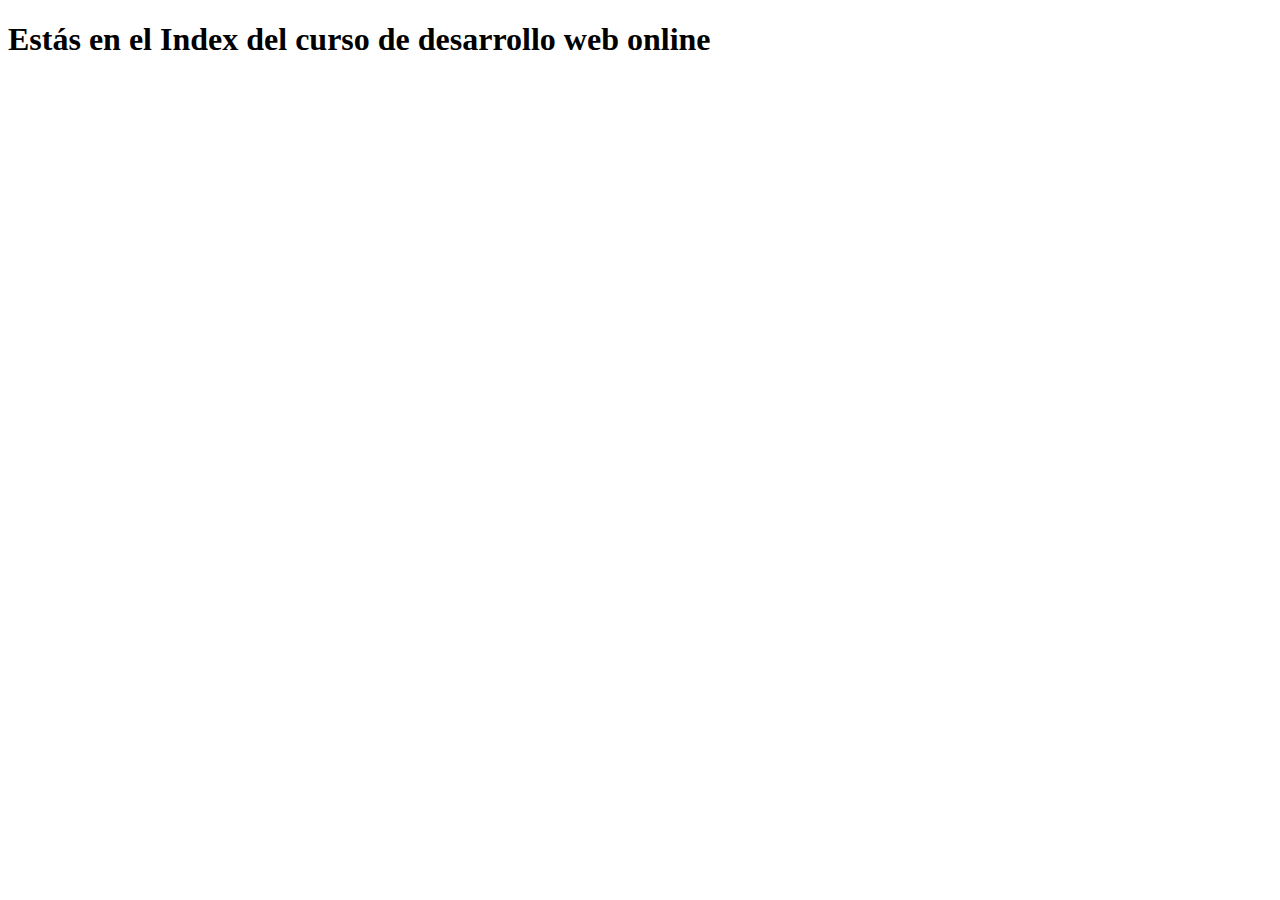
<file: curso-desarrollo-web/index.html>
<!DOCTYPE html>
<html lang="en">
<head>
  <meta charset="UTF-8">
  <meta name="viewport" content="width=device-width, initial-scale=1.0">
  <meta http-equiv="X-UA-Compatible" content="ie=edge">
  <title>Document</title>
</head>
<body>
  <h1>Estás en el Index del curso de desarrollo web online</h1>
</body>
</html>
</file>
